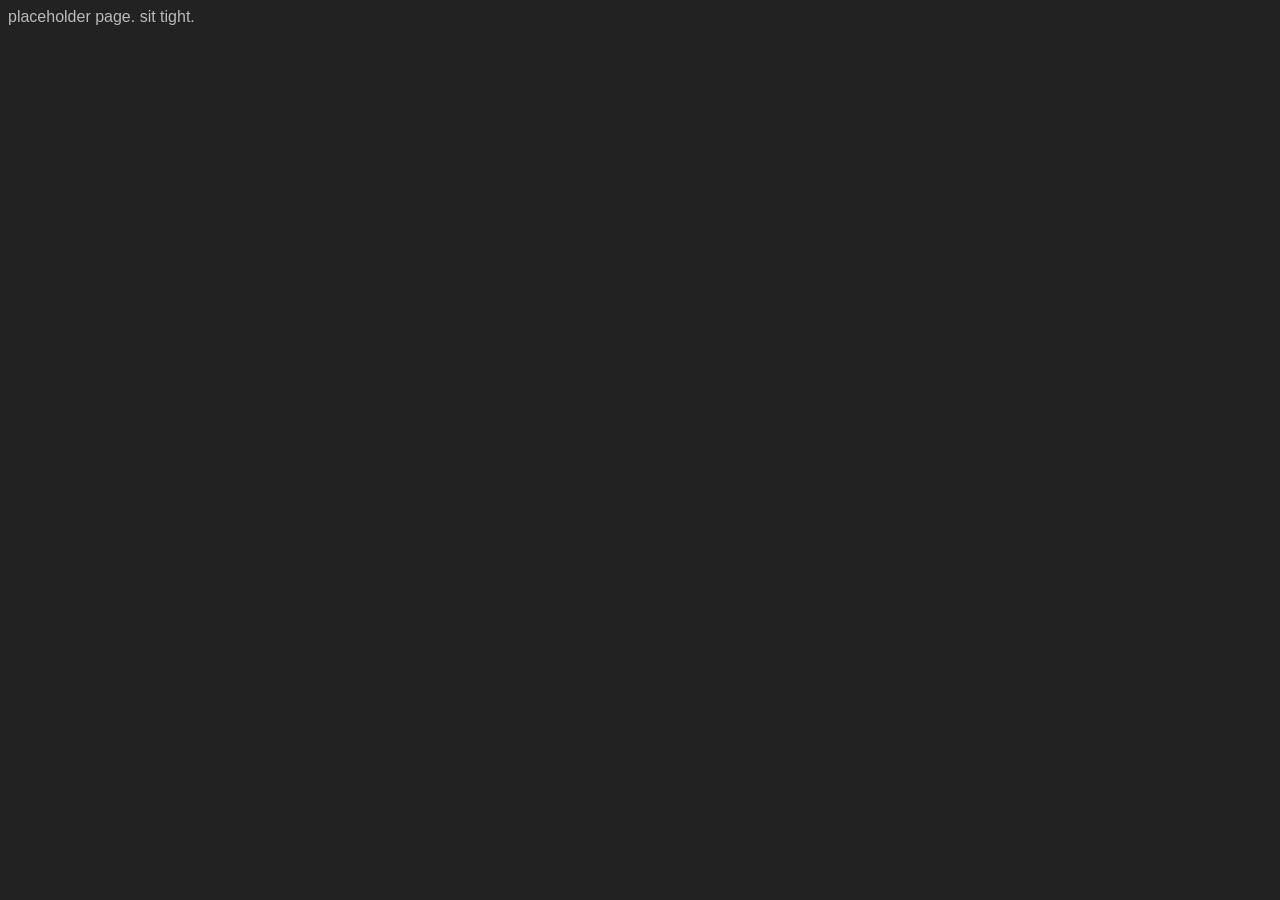
<file: online_viewer_net.html>
<html>
<head>
    <style>
        body {
            background-color: #222;
            color: #bbb;
            font-family: sans-serif;
    </style>
    <body>
        <p>placeholder page. sit tight.</p>
    </body>
</html>
</file>
